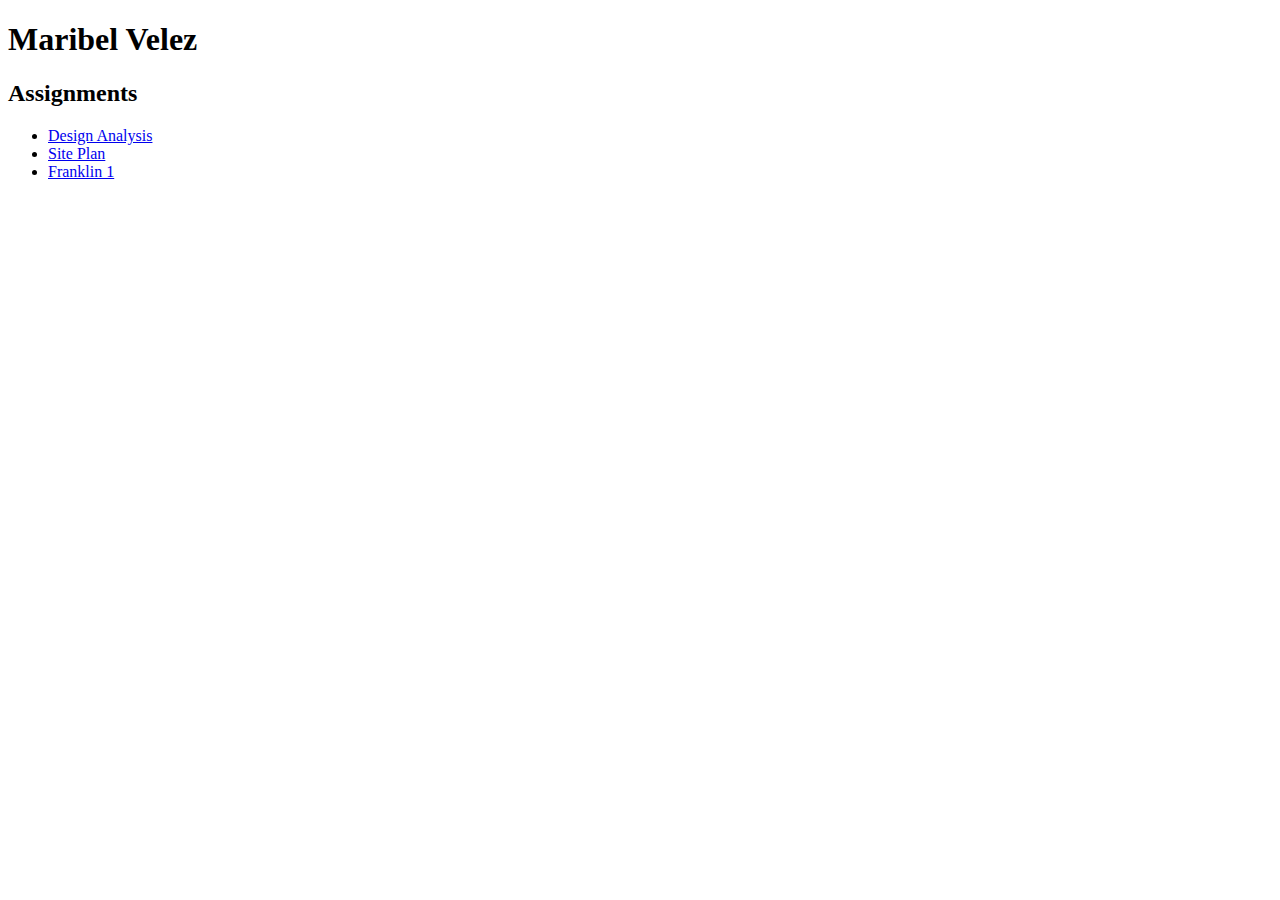
<file: index.html>
<!DOCTYPE html>
<html lang="en">
<head>
    <meta charset="UTF-8">
    <meta name="viewport" content="width=device-width, initial-scale=1.0">
    <meta http-equiv="X-UA-Compatible" content="ie=edge">
    <title>velezM95.github.io</title>
</head>
<body>
    <h1>Maribel Velez</h1>

    <h2>Assignments</h2>
    <ul>
        <li>
            <a href="homework/" title="View The Design Analysis Assignment">Design Analysis</a>
        </li>
        <li>
            <a href="/homework/site-plan.html" title="go to site plan">Site Plan</a>
        </li>
        <li>
            <a href="/weather/franklin-11
            .html title="Go to franklin page">Franklin 1</a>
        </li>

    <!-- <a href="/index.html" title="go to hp"></a> path link back to homepage from assignment-->


    </ul>
    
</body>
</html>
</file>
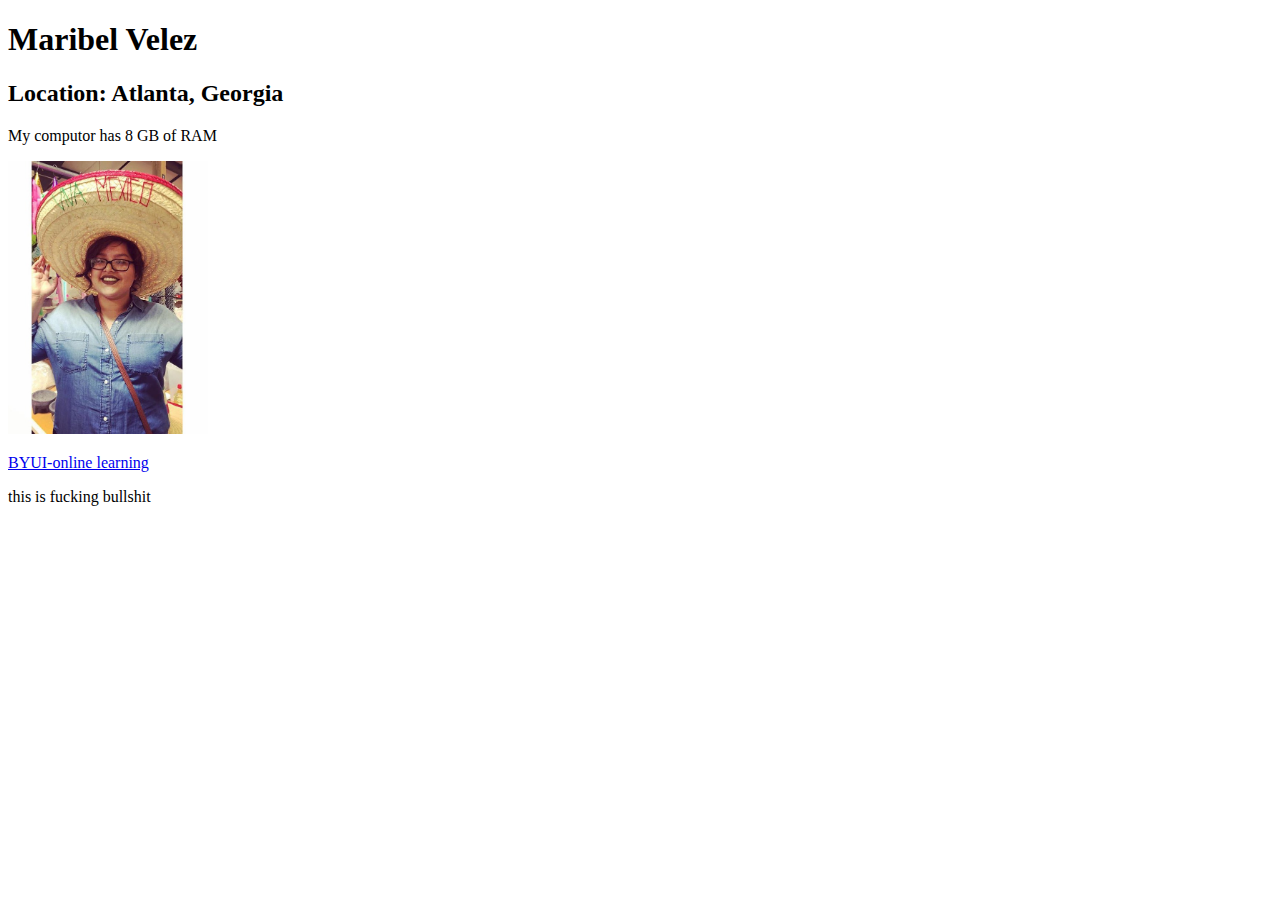
<file: basicpage.html>
<!DOCTYPE html>
<html>

<head>
   <meta charset="utf-8">
   <title>CIT230 assignemnt portal Maribel Velez</title>
</head>

<body>
   <h1>Maribel Velez</h1>

   <h2>Location: Atlanta, Georgia</h2>

   <p>My computor has 8 GB of RAM</p>

   <p>
      <img src="images/FullSizeRender%208.jpg" alt="My Pic" width="200" height="273">
   </p>

   <p><a href="http://www.byui.edu/online">BYUI-online learning</a></p>
   
   this is fucking bullshit

</body>
</html>
</file>
